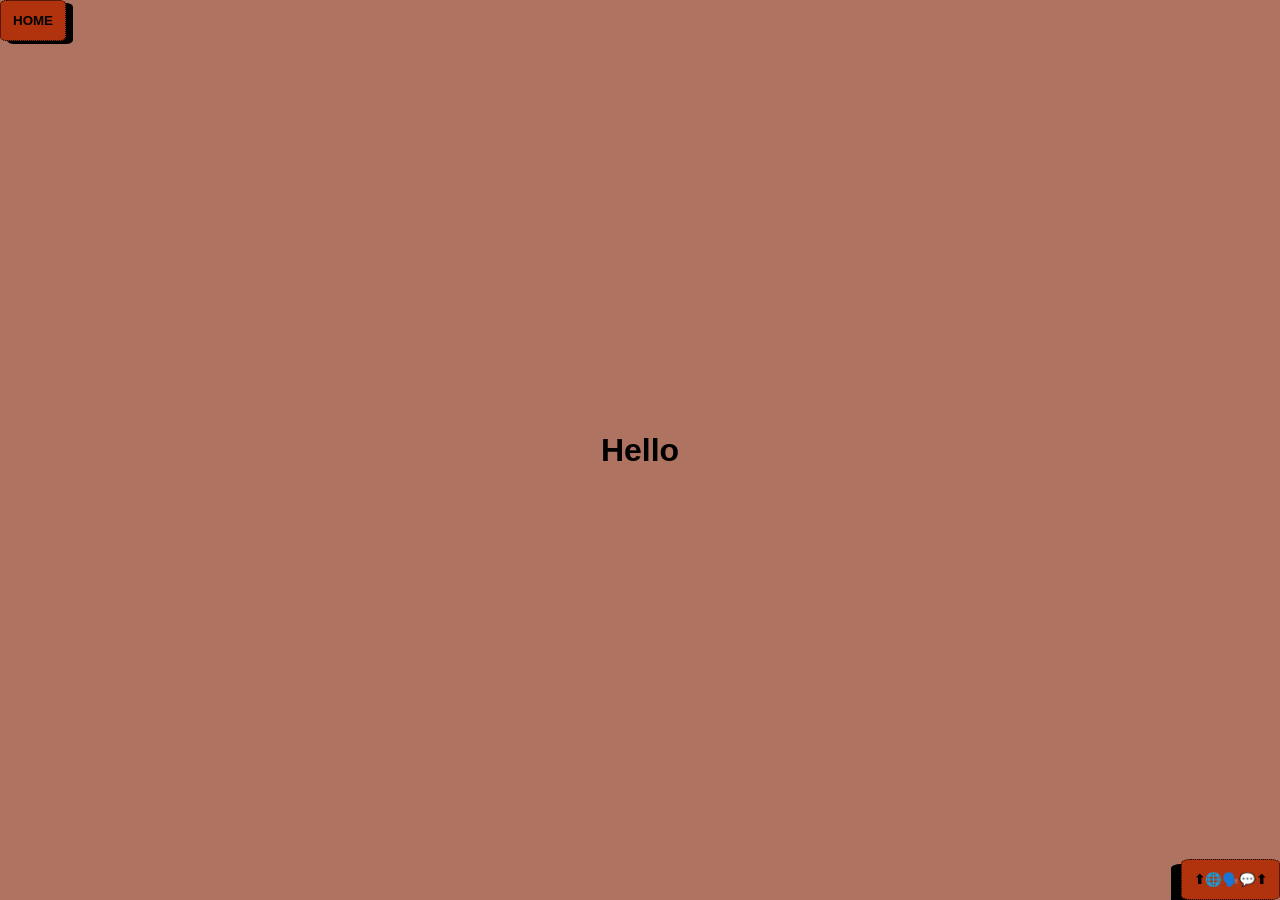
<file: index.html>
<!DOCTYPE html>
<html lang="en">
<head>
    <meta charset="UTF-8">
    <meta name="viewport" content="width=device-width, initial-scale=1.0">
    <title>Home</title>
    <link rel="stylesheet" href="style.css">
</head>
<body>
    
   <div class="modal langs active" id="modal">

        <a href="/en/index.html">
        <button class="flag-button" data-language="en">
             ENG
        </button></a> 

        <a href="/es/index.html"> 
        <button  class="flag-button" data-language="es">
            ESP
        </button></a>
    
</div>    
</div>
<div class="" id="overlay active"></div>
    <script src="index.js"></script>
</body>
</html>
</file>
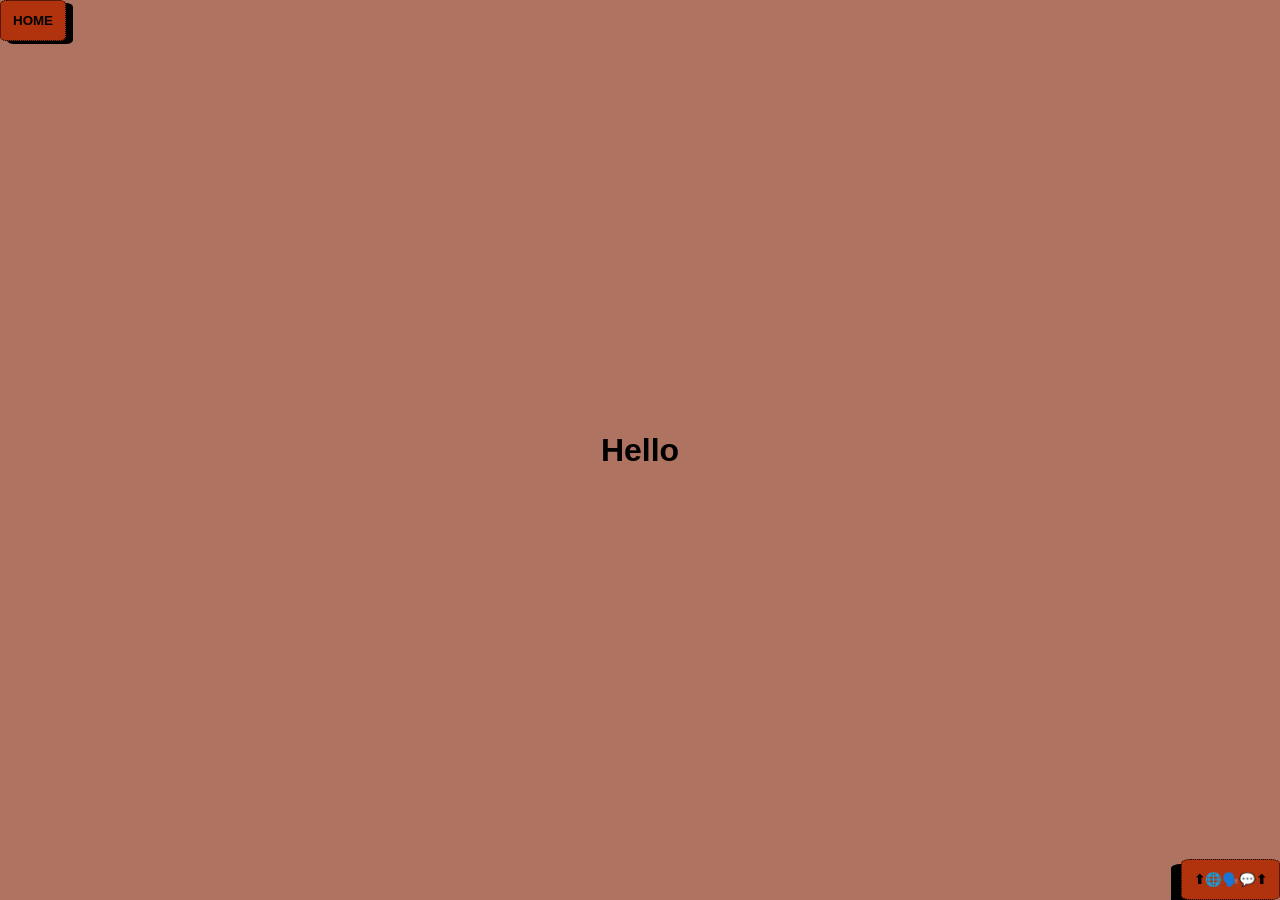
<file: en/index.html>
<!DOCTYPE html>
<html lang="en">
<head>
    <meta charset="UTF-8">
    <meta name="viewport" content="width=device-width, initial-scale=1.0">
    <title>Home English</title>
    <link rel="stylesheet" href="style.css">
</head>
<body>
    <div class="homebut">
    <a  href="/index.html"><button>HOME</button></a>
</div>
    <div class="content">
        <h1>Hello</h1>
    </div>

    <button id="highlighted" data-modal-target="#modal" class="openmodal">⬆🌐🗣️💬⬆</button>
   <div class="modal langs" id="modal">
<div class="homebut">
    </div>
 <div class="">   
        <a href="/en/index.html">
        <button class="flag-button active" data-language="en">
             ENG
        </button></a> 

        <a href="/es/index.html"> 
        <button  class="flag-button " data-language="es">
            ESP
        </button></a>
    
</div>    
</div>
</div>
<div class="" id="overlay"></div>
    <script src="script.js"></script>
</body>
</html>
</file>
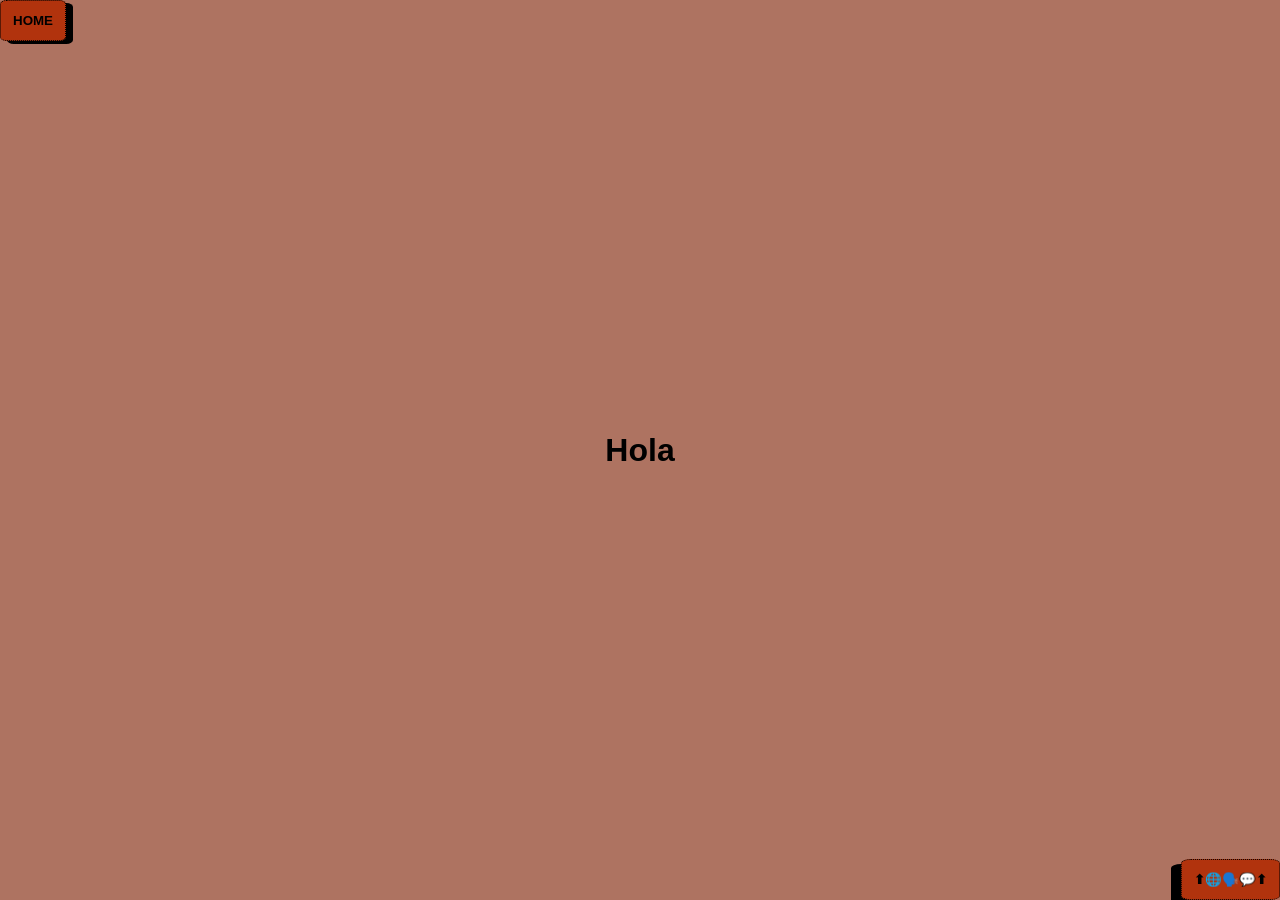
<file: es/index.html>
<!DOCTYPE html>
<html lang="en">
<head>
    <meta charset="UTF-8">
    <meta name="viewport" content="width=device-width, initial-scale=1.0">
    <title>Home Spanish</title>
    <link rel="stylesheet" href="style.css">
</head>
<body>
    <div class="homebut">
    <a  href="/index.html"><button>HOME</button></a>
</div>
    <div class="content">
        <h1>Hola</h1>
    </div>

    <button id="highlighted" data-modal-target="#modal" class="openmodal">⬆🌐🗣️💬⬆</button>
   <div class="modal langs" id="modal">
<div class="homebut">
    </div>
 <div class="">   
        <a href="/en/index.html">
        <button class="flag-button" data-language="en">
             ENG
        </button></a> 

        <a href="/es/index.html"> 
        <button  class="flag-button active" data-language="es">
            ESP
        </button></a>
    
</div>    
</div>
</div>
<div class="" id="overlay"></div>
    <script src="script.js"></script>
</body>
</html>
</file>
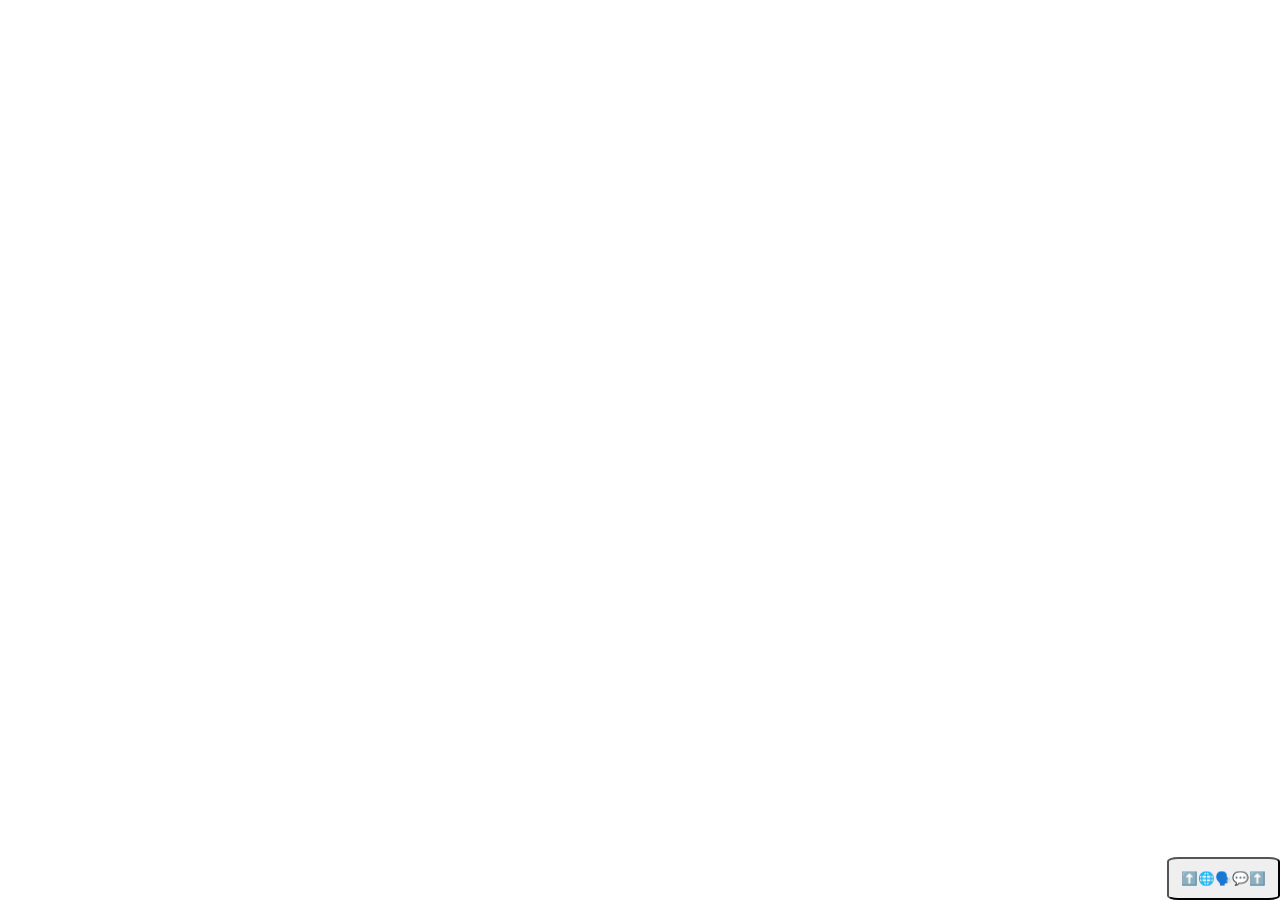
<file: mu website/index.html>
<!DOCTYPE html>
<html lang="en">
<head>
    <meta charset="UTF-8">
    <meta name="viewport" content="width=device-width, initial-scale=1.0">
    <title>Home</title>
    <link rel="stylesheet" href="style.css">
</head>
<body>
    <button data-modal-target="#modal" class="openmodal">⬆️🌐🗣️💬⬆️</button>
   <div class="modal" id="modal">

    <button class="closemodal" data-close-modal >&times;</button>
    <div class="langs">
        <a href="/en/index.html">
        <button class="flag-button" data-language="en">
             ENG
        </button></a> 

        <a href="/es/index.html"> 
        <button  class="flag-button" data-language="es">
            ESP
        </button></a>
    
</div>    
</div>
<div class="" id="overlay"></div>
    <script src="index.js"></script>
</body>
</html>
</file>
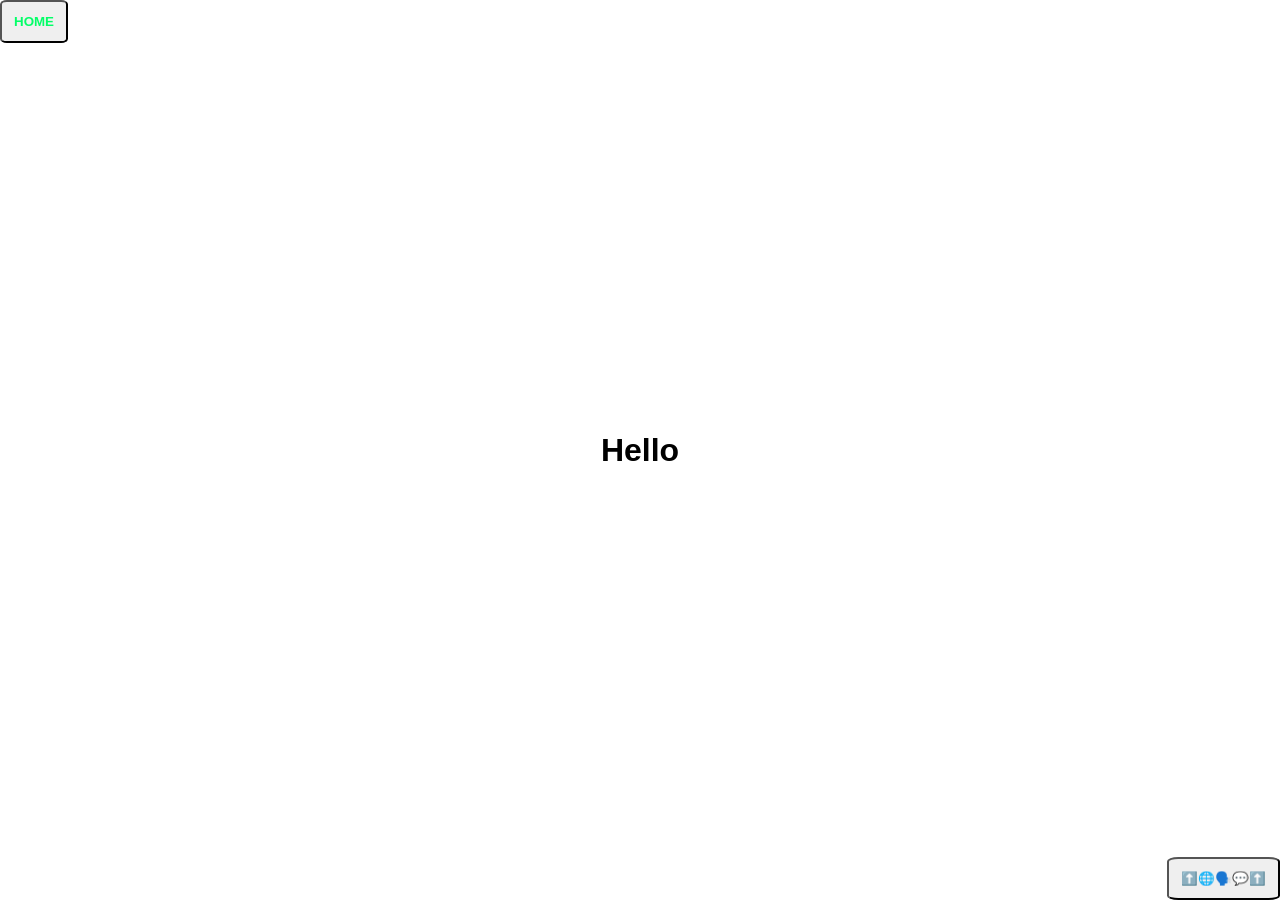
<file: mu website/en/index.html>
<!DOCTYPE html>
<html lang="en">
<head>
    <meta charset="UTF-8">
    <meta name="viewport" content="width=device-width, initial-scale=1.0">
    <title>Home English</title>
    <link rel="stylesheet" href="style.css">
</head>
<body>
    <div class="homebut">
    <a  href="/index.html"><button>HOME</button></a>
</div>
    <div class="content">
        <h1>Hello</h1>
    </div>

    <button data-modal-target="#modal" class="openmodal">⬆️🌐🗣️💬⬆️</button>
   <div class="modal" id="modal">

    <button class="closemodal" data-close-modal >&times;</button>
    <div class="langs">
        <a href="/en/index.html">
        <button class="flag-button" data-language="en">
             ENG
        </button></a> 

        <a href="/es/index.html"> 
        <button  class="flag-button" data-language="es">
            ESP
        </button></a>
    
</div>    
</div>
</div>
    <script src="script.js"></script>
</body>
</html>
</file>
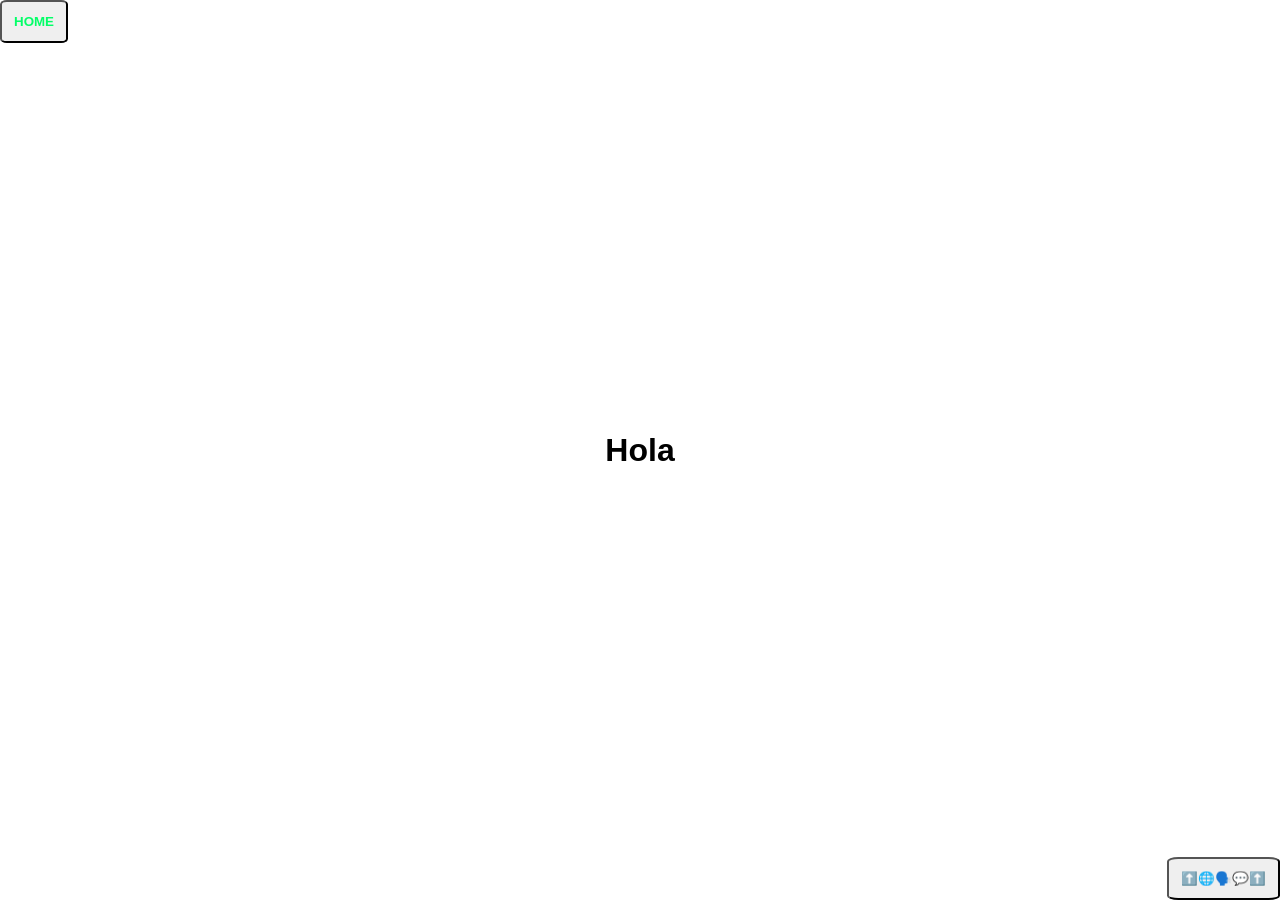
<file: mu website/es/index.html>
<!DOCTYPE html>
<html lang="en">
<head>
    <meta charset="UTF-8">
    <meta name="viewport" content="width=device-width, initial-scale=1.0">
    <title>Language Switcher with Flags</title>
    <link rel="stylesheet" href="style.css">
</head>
<body>
    <div class="homebut">
    <a  href="/index.html"><button>HOME</button></a>
</div>
    <div class="content">
        <h1>Hola</h1>
    </div>

    <button data-modal-target="#modal" class="openmodal">⬆️🌐🗣️💬⬆️</button>
   <div class="modal" id="modal">

    <button class="closemodal" data-close-modal >&times;</button>
    <div class="langs">
        <a href="/en/index.html">
        <button class="flag-button" data-language="en">
             ENG
        </button></a> 

        <a href="/es/index.html"> 
        <button  class="flag-button" data-language="es">
            ESP
        </button></a>
    
</div>    
</div>
</div>
    <script src="script.js"></script>
</body>
</html>
</file>
<file: style.css>
*{
     margin: 0;
     padding: 0;
     box-sizing: border-box;
     font-family: Arial, Helvetica, sans-serif;
}
body{
     display: flex;
     justify-content: center;
     align-items: center;
     flex-direction: column;
     min-height: 100vh;
     background-color: #ae7361;
}
.langs{
     background: #ae7361;
     text-align: center;
     margin: 10px 20px;
     padding: 12px 24px;
}
button{
     color: #f4d7cf;
     text-decoration: none;
     padding: 12px;
     font-weight: 650;
     transition: .3s linear;
     border-radius: 10%;
}

button:hover{
     background: #82ce87;
}
button.active{
     background: #204829;
}
.content{
     margin: 0 50px;
     padding: 0 30px;
}
.title{
     text-align: center;
     font-size: 40px;
     margin: 15px;
}
.description{
     padding: 0 100px;
}
.modal {
  position: fixed;
  top: 50%;
  left: 50%;
  transform: translate(-50%,-50%) scale(0);
  transition: 200ms ease-in-out;
  
  border-radius: 10px;
  z-index: 10;
  
  
  max-width: 80%;
}
.modal.active{
  transform: translate(-50%,-50%) scale(1);
}
.openmodal{
  position: fixed;
  bottom: 0;
  right: 0;
}
.closemodal{
  cursor: pointer;
  border: none;
  outline: none;
  background: none;
  font-size: 1.25;
  font-weight: bold;
  border-radius: 20px;
}
#overlay{
  position: fixed;
  opacity: 0; 
  top: 0;
  left: 0;
  right: 0;
  bottom: 0;
  background-color: rgba(0, 0,0, .1);
  pointer-events: none;
}
#overlay.active{
  pointer-events: all;
  opacity: 1;


}
</file>
<file: en/style.css>
* {
     margin: 0;
     padding: 0;
     box-sizing: border-box;
     font-family: Arial, Helvetica, sans-serif;
}

body {
     display: flex;
     justify-content: center;
     align-items: center;
     flex-direction: column;
     min-height: 100vh;
     background-color: #ae7361;
}

.langs {
     background: #ae7361;
     text-align: center;
     margin: 10px 20px;
     padding: 12px 24px;
}

button {
     color: #000000;
     border: none;
     background-color: #b1330d;
     text-decoration: none;
     padding: 12px;
     font-weight: 650;
     transition: .3s linear;
     border-radius: 10%;
     border: 1px dotted;
     box-shadow: 7px 3px #000;
     cursor: pointer;
}

button:hover {
     background: #ee6d46;
}

button.active {
     background: #5f1f0b;
}

.content {
     margin: 0 50px;
     padding: 0 30px;
}

.title {
     text-align: center;
     font-size: 40px;
     margin: 15px;
}

.description {
     padding: 0 100px;
}

.modal {
     position: fixed;
     top: 50%;
     left: 50%;
     transform: translate(-50%, -50%) scale(0);
     transition: 200ms ease-in-out;
     border: .1px dotted black;
     border-radius: 10px;
     z-index: 10;
     box-shadow: 2px 6px;

     max-width: 80%;
}

.modal.active {
     transform: translate(-50%, -50%) scale(1);
}

.openmodal {
     position: fixed;
     bottom: 0;
     right: 0;
     box-shadow: -10px 5px;
     border: 1px dotted;
}

button.closemodal {
     cursor: pointer;
     border: none;
     outline: none;
     font-size: 1.25;
     font-weight: bold;
     border-radius: 10px;
     background-color: #ae7361;


}

#overlay {
     position: fixed;
     opacity: 0;
     top: 0;
     left: 0;
     right: 0;
     bottom: 0;
     background-color: rgba(0, 0, 0, .1);
     pointer-events: none;
}

#overlay.active {
     pointer-events: all;
     opacity: 1;


}

.homebut {
     position: fixed;
     top: 0;
     left: 0;
}
</file>
<file: es/style.css>
* {
     margin: 0;
     padding: 0;
     box-sizing: border-box;
     font-family: Arial, Helvetica, sans-serif;
}

body {
     display: flex;
     justify-content: center;
     align-items: center;
     flex-direction: column;
     min-height: 100vh;
     background-color: #ae7361;
}

.langs {
     background: #ae7361;
     text-align: center;
     margin: 10px 20px;
     padding: 12px 24px;
}

button {
     color: #000000;
     border: none;
     background-color: #b1330d;
     text-decoration: none;
     padding: 12px;
     font-weight: 650;
     transition: .3s linear;
     border-radius: 10%;
     border: 1px dotted;
     box-shadow: 7px 3px #000;
     cursor: pointer;
}

button:hover {
     background: #ee6d46;
}

button.active {
     background: #5f1f0b;
}

.content {
     margin: 0 50px;
     padding: 0 30px;
}

.title {
     text-align: center;
     font-size: 40px;
     margin: 15px;
}

.description {
     padding: 0 100px;
}

.modal {
     position: fixed;
     top: 50%;
     left: 50%;
     transform: translate(-50%, -50%) scale(0);
     transition: 200ms ease-in-out;
     border: .1px dotted black;
     border-radius: 10px;
     z-index: 10;
     box-shadow: 2px 6px;
     
     max-width: 80%;
}

.modal.active {
     transform: translate(-50%, -50%) scale(1);
}

.openmodal {
     position: fixed;
     bottom: 0;
     right: 0;
     box-shadow: -10px 5px;
     border: 1px dotted;
}

button.closemodal {
     cursor: pointer;
     border: none;
     outline: none;
     font-size: 1.25;
     font-weight: bold;
     border-radius: 10px;
     background-color: #ae7361;


}

#overlay {
     position: fixed;
     opacity: 0;
     top: 0;
     left: 0;
     right: 0;
     bottom: 0;
     background-color: rgba(0, 0, 0, .1);
     pointer-events: none;
}

#overlay.active {
     pointer-events: all;
     opacity: 1;


}

.homebut {
     position: fixed;
     top: 0;
     left: 0;
}
</file>
<file: mu website/style.css>
*{
     margin: 0;
     padding: 0;
     box-sizing: border-box;
     font-family: Arial, Helvetica, sans-serif;
}
body{
     display: flex;
     justify-content: center;
     align-items: center;
     flex-direction: column;
     min-height: 100vh;
}
.langs{
     background: #22b455;
     text-align: center;
     margin: 10px 20px;
     padding: 12px 24px;
}
button{
     color: #02ff67;
     text-decoration: none;
     padding: 12px;
     font-weight: 650;
     transition: .3s linear;
     border-radius: 10%;
}

button:hover{
     background: #82ce87;
}
button.active{
     background: #204829;
}
.content{
     margin: 0 50px;
     padding: 0 30px;
}
.title{
     text-align: center;
     font-size: 40px;
     margin: 15px;
}
.description{
     padding: 0 100px;
}
.modal {
  position: fixed;
  top: 50%;
  left: 50%;
  transform: translate(-50%,-50%) scale(0);
  transition: 200ms ease-in-out;
  border: 1px solid black;
  border-radius: 10px;
  z-index: 10;
  background-color: white;
  
  max-width: 80%;
}
.modal.active{
  transform: translate(-50%,-50%) scale(1);
}
.openmodal{
  position: fixed;
  bottom: 0;
  right: 0;
}
.closemodal{
  cursor: pointer;
  border: none;
  outline: none;
  background: none;
  font-size: 1.25;
  font-weight: bold;
  border-radius: 10px;
}
#overlay{
  position: fixed;
  opacity: 0; 
  top: 0;
  left: 0;
  right: 0;
  bottom: 0;
  background-color: rgba(0, 0,0, .1);
  pointer-events: none;
}
#overlay.active{
  pointer-events: all;
  opacity: 1;


}
</file>
<file: mu website/en/style.css>
*{
     margin: 0;
     padding: 0;
     box-sizing: border-box;
     font-family: Arial, Helvetica, sans-serif;
}
body{
     display: flex;
     justify-content: center;
     align-items: center;
     flex-direction: column;
     min-height: 100vh;
}
.langs{
     background: #22b455;
     text-align: center;
     margin: 10px 20px;
     padding: 12px 24px;
}
button{
     color: #02ff67;
     text-decoration: none;
     padding: 12px;
     font-weight: 650;
     transition: .3s linear;
     border-radius: 10%;
}

button:hover{
     background: #82ce87;
}
button.active{
     background: #204829;
}
.content{
     margin: 0 50px;
     padding: 0 30px;
}
.title{
     text-align: center;
     font-size: 40px;
     margin: 15px;
}
.description{
     padding: 0 100px;
}
.modal {
  position: fixed;
  top: 50%;
  left: 50%;
  transform: translate(-50%,-50%) scale(0);
  transition: 200ms ease-in-out;
  border: 1px solid black;
  border-radius: 10px;
  z-index: 10;
  background-color: white;
  
  max-width: 80%;
}
.modal.active{
  transform: translate(-50%,-50%) scale(1);
}
.openmodal{
  position: fixed;
  bottom: 0;
  right: 0;
}
.closemodal{
  cursor: pointer;
  border: none;
  outline: none;
  background: none;
  font-size: 1.25;
  font-weight: bold;
  border-radius: 10px;
}
#overlay{
  position: fixed;
  opacity: 0; 
  top: 0;
  left: 0;
  right: 0;
  bottom: 0;
  background-color: rgba(0, 0,0, .1);
  pointer-events: none;
}
#overlay.active{
  pointer-events: all;
  opacity: 1;


}
.homebut{
    position: fixed;
    top: 0;
    left: 0;
}
</file>
<file: mu website/es/style.css>
*{
     margin: 0;
     padding: 0;
     box-sizing: border-box;
     font-family: Arial, Helvetica, sans-serif;
}
body{
     display: flex;
     justify-content: center;
     align-items: center;
     flex-direction: column;
     min-height: 100vh;
}
.langs{
     background: #22b455;
     text-align: center;
     margin: 10px 20px;
     padding: 12px 24px;
}
button{
     color: #02ff67;
     text-decoration: none;
     padding: 12px;
     font-weight: 650;
     transition: .3s linear;
     border-radius: 10%;
}

button:hover{
     background: #82ce87;
}
button.active{
     background: #204829;
}
.content{
     margin: 0 50px;
     padding: 0 30px;
}
.title{
     text-align: center;
     font-size: 40px;
     margin: 15px;
}
.description{
     padding: 0 100px;
}
.modal {
  position: fixed;
  top: 50%;
  left: 50%;
  transform: translate(-50%,-50%) scale(0);
  transition: 200ms ease-in-out;
  border: 1px solid black;
  border-radius: 10px;
  z-index: 10;
  background-color: white;
  
  max-width: 80%;
}
.modal.active{
  transform: translate(-50%,-50%) scale(1);
}
.openmodal{
  position: fixed;
  bottom: 0;
  right: 0;
}
.closemodal{
  cursor: pointer;
  border: none;
  outline: none;
  background: none;
  font-size: 1.25;
  font-weight: bold;
  border-radius: 10px;
}
#overlay{
  position: fixed;
  opacity: 0; 
  top: 0;
  left: 0;
  right: 0;
  bottom: 0;
  background-color: rgba(0, 0,0, .1);
  pointer-events: none;
}
#overlay.active{
  pointer-events: all;
  opacity: 1;


}
.homebut{
    position: fixed;
    top: 0;
    left: 0;
}
</file>
